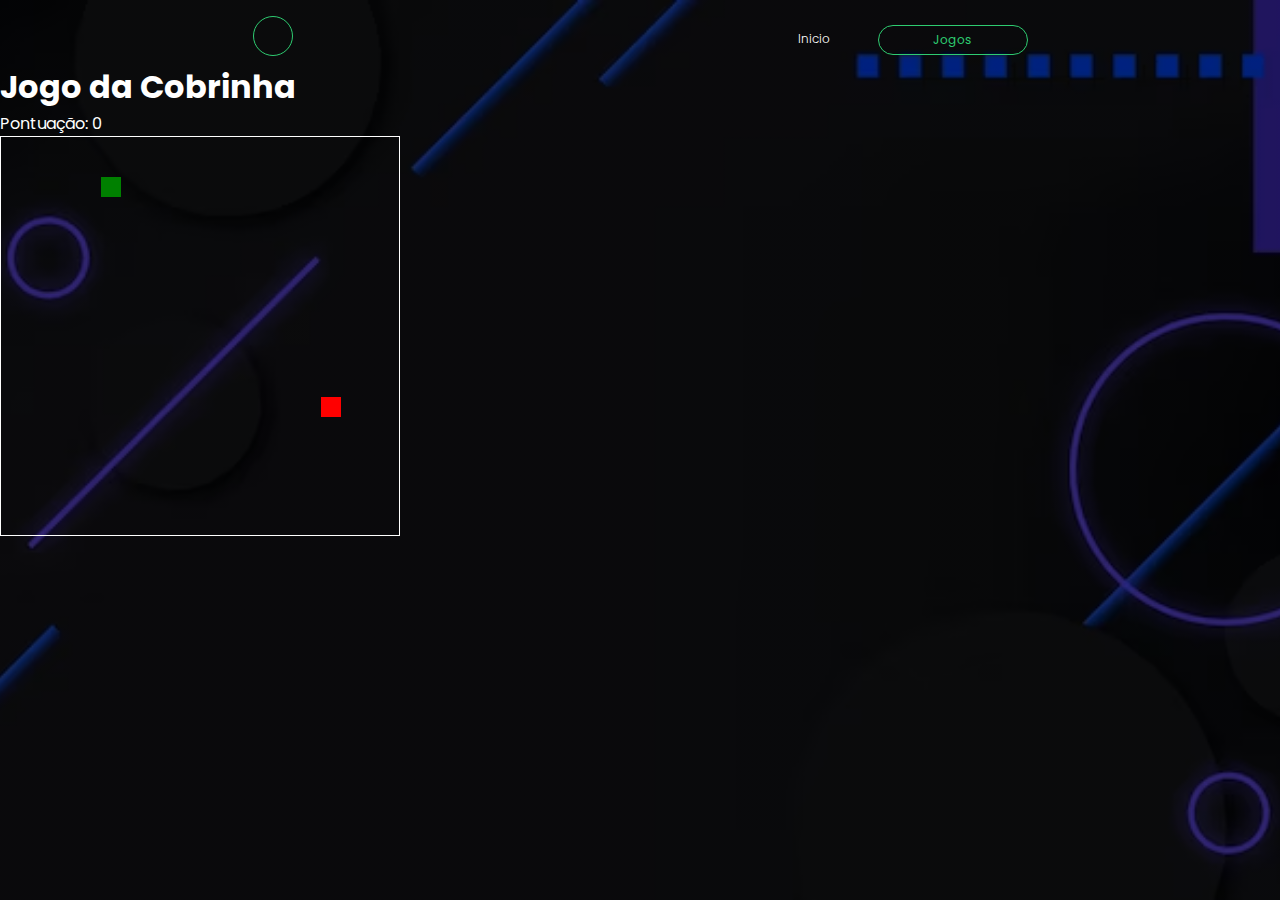
<file: jogos.html>
<!DOCTYPE html>
<html lang="en">
<head>
    <meta charset="UTF-8">
    <meta http-equiv="X-UA-Compatible" content="IE=edge">
    <meta name="viewport" content="width=device-width, initial-scale=1.0">
    <link rel="stylesheet" href="style.css">
    <link rel="stylesheet" href="https://cdnjs.cloudflare.com/ajax/libs/font-awesome/6.1.0/css/all.min.css" integrity="sha512-10/jx2EXwxxWqCLX/hHth/vu2KY3jCF70dCQB8TSgNjbCVAC/8vai53GfMDrO2Emgwccf2pJqxct9ehpzG+MTw==" crossorigin="anonymous" referrerpolicy="no-referrer" />
    <title>PJ</title>
</head>
<body>

    <div class="background">
        <header>
            <div class="logo">
                <a href="index.html"><i class="fa-regular fa-p"></i></a>
            </div><!--logo-->

            <div class="cabeçalho-link">
                <li>
                    <a href="index.html">Inicio</a>
                </li>

    
                <a href="jogos.html"><button>Jogos</button></a>
            </div><!--cabeçalho-link-->

        </header>
        <style>
            #game-board {
                width: 400px;
                height: 400px;
                border: 1px solid rgb(255, 255, 255);
                position: relative;
            }
            .snake {
                width: 20px;
                height: 20px;
                background-color: green;
                position: absolute;
            }
            .food {
                width: 20px;
                height: 20px;
                background-color: red;
                position: absolute;
            }
             h1 {
                color: #FFFFFF; /* Cor branca */
            }
            
            p {
                color: #FFFFFF; /* Cor branca */
            }
        </style>
        <h1>Jogo da Cobrinha</h1>
    <p>Pontuação: <span id="score">0</span></p>
    <div id="game-board"></div>
    <script>
        const gameBoard = document.getElementById("game-board");
        const scoreElement = document.getElementById("score");
        const gridSize = 20;
        const snakeSpeed = 200; // Velocidade da cobra em milissegundos
        let snake = [{ x: 2, y: 2 }];
        let food = generateFood();
        let direction = "right";
        let gameOver = false;
        let score = 0;

        function generateFood() {
            const x = Math.floor(Math.random() * gridSize);
            const y = Math.floor(Math.random() * gridSize);
            return { x, y };
        }

        function update() {
            if (gameOver) return;

            // Movimento da cobra
            const head = { ...snake[0] };
            switch (direction) {
                case "up":
                    head.y--;
                    break;
                case "down":
                    head.y++;
                    break;
                case "left":
                    head.x--;
                    break;
                case "right":
                    head.x++;
                    break;
            }

            // Verifica colisão com a parede
            if (head.x < 0 || head.x >= gridSize || head.y < 0 || head.y >= gridSize) {
                gameOver = true;
                alert("Game over! Pontuação: " + score);
                return;
            }

            // Verifica colisão com a comida
            if (head.x === food.x && head.y === food.y) {
                snake.unshift(food);
                food = generateFood();
                score += 10; // Aumenta a pontuação
                scoreElement.textContent = score; // Atualiza a exibição da pontuação
            } else {
                snake.pop();
                snake.unshift(head);
            }

            // Atualiza o tabuleiro
            render();
        }

        function render() {
            gameBoard.innerHTML = "";

            // Desenha a comida
            const foodElement = document.createElement("div");
            foodElement.className = "food";
            foodElement.style.left = food.x * 20 + "px";
            foodElement.style.top = food.y * 20 + "px";
            gameBoard.appendChild(foodElement);

            // Desenha a cobra
            snake.forEach(segment => {
                const snakeSegment = document.createElement("div");
                snakeSegment.className = "snake";
                snakeSegment.style.left = segment.x * 20 + "px";
                snakeSegment.style.top = segment.y * 20 + "px";
                gameBoard.appendChild(snakeSegment);
            });
        }

        // Event listeners para controle da cobra
        document.addEventListener("keydown", event => {
            switch (event.key) {
                case "ArrowUp":
                    if (direction !== "down") direction = "up";
                    break;
                case "ArrowDown":
                    if (direction !== "up") direction = "down";
                    break;
                case "ArrowLeft":
                    if (direction !== "right") direction = "left";
                    break;
                case "ArrowRight":
                    if (direction !== "left") direction = "right";
                    break;
            }
        });

        // Inicializa o jogo
        setInterval(update, snakeSpeed);
    </script>
</body>
</html>
</file>
<file: style.css>
@import url('https://fonts.googleapis.com/css2?family=Poppins:ital,wght@0,500;0,600;0,700;0,800;0,900;1,400;1,500;1,600;1,700;1,800;1,900&display=swap');

*{
    margin: 0;
    padding: 0;
    box-sizing: border-box;
    font-family: "Poppins" , sans-serif;
    text-decoration: none;
    list-style: none;
}

body{
    overflow: hidden;
}



.background{
    background: linear-gradient(rgba(0, 0, 0, 0.5), rgba(0, 0, 0, 0.5)),url(./img/papeldeparede.avif);
    background-size: cover;
    background-position: center;
    width: 100%;
    height: 100vh;
   
}

header{
    display: flex;
    justify-content: space-around;
    max-width: 100%;
    align-items: center;
    text-align: center;
    padding-top: 1rem;
   
    
}

.cabeçalho-link{
    display: flex;
    gap: 3rem;
    font-weight: 300;
    cursor: pointer;  
}

.cabeçalho-link a{
    color: #fff;
    font-size: 12px;
}

.cabeçalho-link a:hover{
    color:  #2ecc71;
    transition: 0.3s all;
}

.logo i{
    height: 40px;
    width: 40px;
    background: transparent;
    border: 1px solid #2ecc71;
    color: #2ecc71;
    border-radius: 50%;
    display: inline-flex;
    align-items: center;
    justify-content: center;
    font-size: 13px;
    cursor: pointer;
}


button{
    color: #2ecc71;
    background: transparent;
    border:solid 1px #2ecc71;
    padding: 5px;
    border-radius: 15px;
    font-size: 12px;
    cursor: pointer;
    width: 150px;
}

button:hover{
    background-color: #2ecc71;
    color: #fff;
    transition: 0.5s;
}

.container-text{
    padding: 150px 0 0 130px;
}

.text h3{
    color: #fff;
    font-size: 15px;
}

.text h1{
    color: #fff;
    margin-top: 10px;
}

.text span{
    color: #2ecc71; 
}

.text p{
    color: #fff;
    font-weight: 500;
    margin-top: 10px;
    font-size: 10px;
}

.redes-social{
    margin-top: 10px;
}

.redes-social a{
    color: #2ecc71;
    padding: 10px;
    margin-top: 5px;
}

.btn{
    margin-top: 15px;
}

@media screen and (max-width:600px){
    .cabeçalho-link {
        display: none;
    }
    
}
</file>
